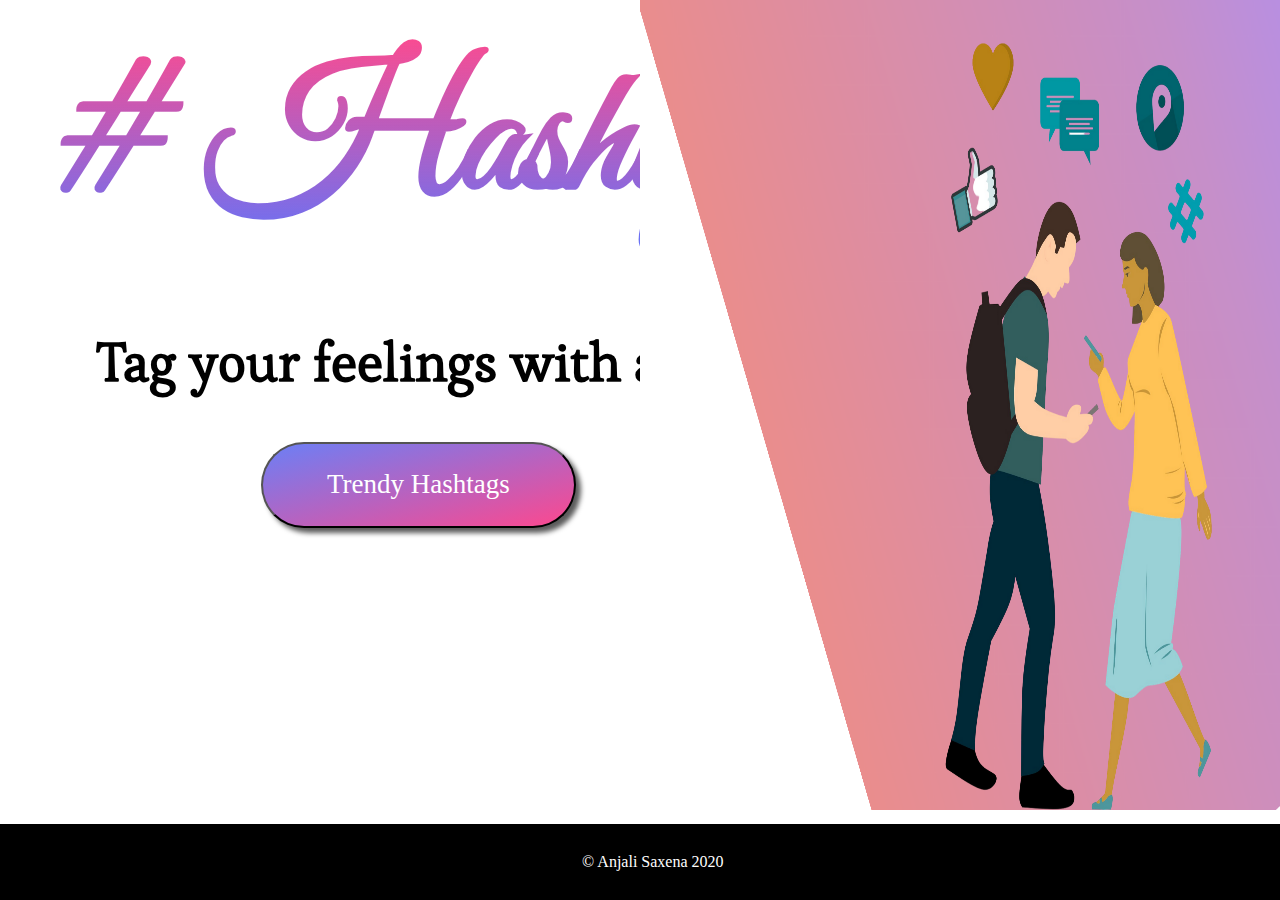
<file: index.html>
<!DOCTYPE html>
<meta charset="UTF-8">
<html>
<head>
    <meta name="viewport" content="width=device-width, initial-scale=1.0">
    <title> HASHIFY </title>
    <link rel = "icon" href = "../Images/logo.jpg" type = "image/x-icon">
    <link href='https://fonts.googleapis.com/css?family=Great Vibes' rel='stylesheet'>
    <link href='https://fonts.googleapis.com/css?family=Esteban' rel='stylesheet'>
    <link rel="stylesheet" href="https://cdnjs.cloudflare.com/ajax/libs/font-awesome/4.7.0/css/font-awesome.min.css">
    <link rel="stylesheet" href="../Stylesheets/index.css">
</head>
<body>
    
    <div class="flex-container">
        <div class="flex-section">
            <h1 class="heading"># Hashify</h1>
            <h2 class="quote"> Tag your feelings with a Hash!!</h2>
            <img src="../Images/Mainillustration.png" class="main-illustration">
            <button class="button">
                <a href="list.html"> Trendy Hashtags </a>
            </button>
        </div>
            <img src="../Images/illustration.png" class="illustration">
    </div>

    <div class="footer">
        <p>&copy; Anjali Saxena 2020</p>
    </div>

</body>
</html>
</file>
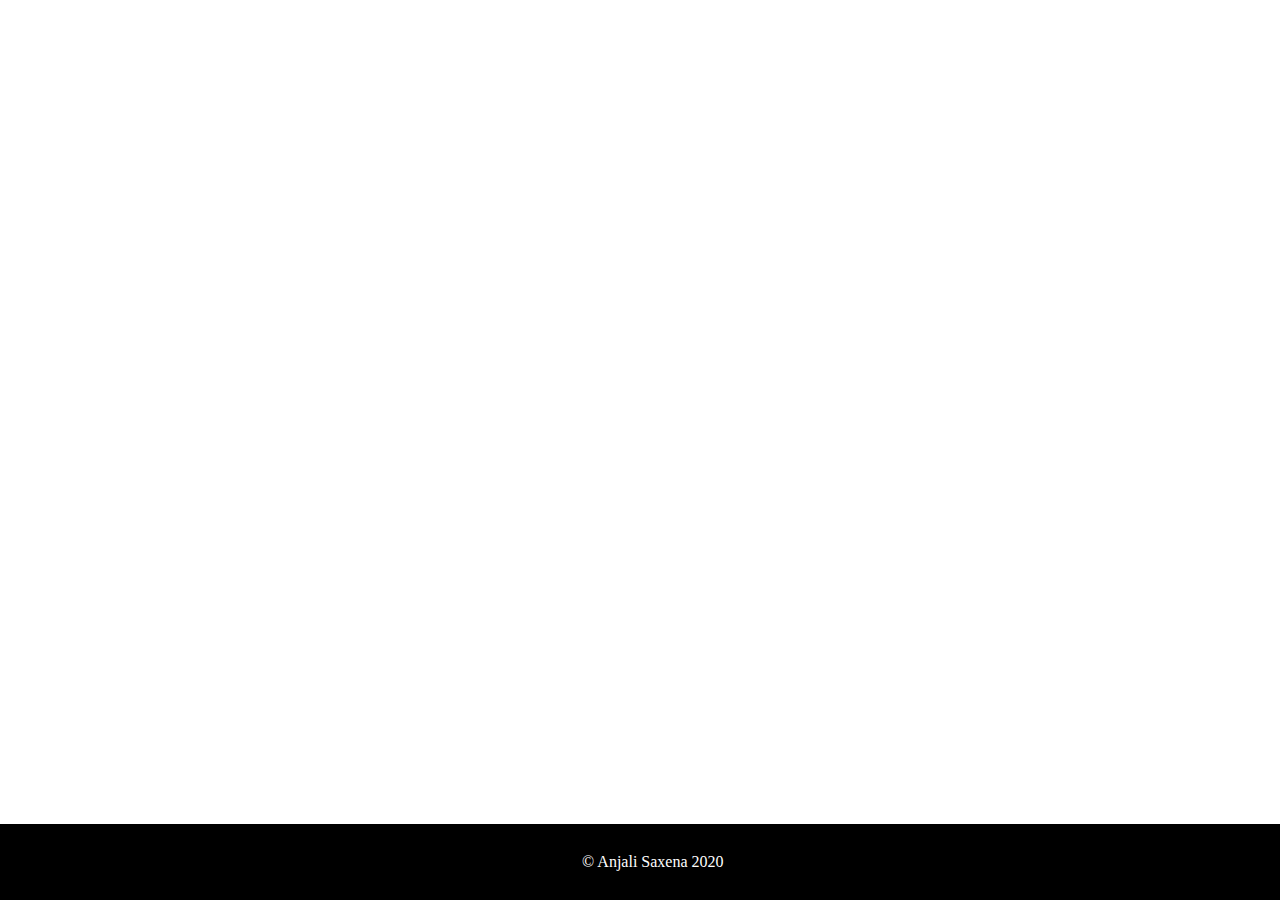
<file: list.html>
<!DOCTYPE html>
<meta charset="UTF-8">
<html>
<head>
    <meta name="viewport" content="width=device-width, initial-scale=1.0">
    <title> HASHIFY </title>
    <link rel = "icon" href = "../Images/logo.jpg" type = "image/x-icon">
    <link href='https://fonts.googleapis.com/css?family=Abhaya Libre' rel='stylesheet'>
    <link rel="stylesheet" href="https://cdnjs.cloudflare.com/ajax/libs/font-awesome/4.7.0/css/font-awesome.min.css">
    <link rel="stylesheet" href="../Stylesheets/list.css">
    <script src="../JavascriptFiles/list.js"></script>
</head>
<body>
    <table id="hashtags" class="tables">
    </table>

    <div class="footer">
        <p>&copy; Anjali Saxena 2020</p>
    </div>
</body>
</html>
</file>
<file: Stylesheets/index.css>
h1
{
    background: -webkit-linear-gradient(rgb(253, 75, 143), rgba(3, 40, 252, 0.644));
    -webkit-background-clip: text;
    -webkit-text-fill-color: transparent;
}

a
{
    font-family: Georgia, 'Times New Roman', Times, serif;
    font-size: 3vh;
    text-decoration: none;
    color: white;
}
a:hover
{
    color: black;
}

.flex-container
{
    width: 100%;
    display: flex;
    flex-direction: row;
    justify-content: space-between;
}

.flex-section
{
    width: 100%;
    display: flex;
    flex-direction: column;
    justify-content: space-around;
}

.heading
{
    margin: 2%;
    font-family: Great Vibes;
    font-size: 20vh;
    
}

.quote
{
    margin-left: 7%;
    font-family: Esteban;
    font-size: 6vh;
}

.button
{
    width: 35vh;
    padding: 2%;
    margin-left: 20%;
    border-radius: 50px;
    box-shadow: 5px 5px 5px rgba(0, 0, 0, 0.644);
    background-image: linear-gradient(to left top,rgb(253, 72, 142), rgba(3, 40, 252, 0.562));
}
.button:hover
{
    background-image: linear-gradient(to left top,rgb(252, 6, 100), rgba(251, 251, 253, 0.973));
}

.main-illustration
{
    display: none;
}

.illustration
{
    position: fixed;
    right: 0;
    top: 0%;
    width: 50%;
    height: 90vh;
}

.footer
{
    position: fixed;
    bottom: 0;
    left: 0;
    width: 100%;
    padding: 1%;
    display: flex;
    justify-content: center;
    background-color: black;
    color: white;
}

@media only screen and (max-width: 1050px)
{

    .flex-section
    {
        width: 50%;
        justify-content: space-around;
    }

    .heading
    {
        margin-top: 15vh;
        margin-bottom: 5vh;
        font-size: 8vh;
    }

    .quote
    {
        margin-top: 5vh;
        margin-bottom: 10vh;
        font-size: 4vh;
    }

    .button
    {
        margin: auto;
    }
}


@media only screen and (max-width: 600px)
{
    .flex-container
    {
        display: flex;
        flex-direction: column;
        justify-content: space-evenly;
    }

    .flex-section
    {
        width: 100%;
        justify-content: center;
    }

    .heading
    {
        margin: 2%;
        display: flex;
        justify-content: center;
        font-size: 8vh;
    }

    .quote
    {
        font-size: 4vh;
    }

    .button
    {
        margin: auto;
    }

    .illustration
    {
        display: none;
    }

    .main-illustration
    {
        display: block;
        width: 100%;
        height: 40vh;
        margin-top: 2%;
        margin-bottom:4%;
    }
}
</file>
<file: Stylesheets/list.css>
a
{
    text-decoration: none;
    color: black;
}
a:hover
{
    color: white;
}
.tables
{
    position: absolute;
    top: 0;
    left: 0;
    width: 100%;
    color: rgb(2, 0, 0);
    
}
td
{
    padding-top: 2%;
    padding-bottom: 2%;
    text-align: center;
    font-size: 4vh;
    font-family: Arial, Helvetica, sans-serif;
    background-image: linear-gradient(rgba(255, 4, 159, 0.966), rgba(0, 0, 255, 0.603));
}
th
{
    font-family: Cambria, Cochin, Georgia, Times, 'Times New Roman', serif;
    font-size: 5vh;
    border-bottom: 1px solid black;
    border-top: 1px solid black;
    border-collapse: collapse;
    background-color: grey;
}

.fa-twitter 
{
    text-decoration: none;
    text-shadow: 3px 3px 5px black;
    color: white;
}
.fa-twitter:hover
{
    font-size: xx-large;
    color: rgb(86, 86, 252);
}

.footer
{
    position: fixed;
    bottom: 0;
    left: 0;
    width: 100%;
    padding: 1%;
    display: flex;
    justify-content: center;
    background-color: black;
    color: white;
}

@media only screen and (max-width: 600px)
{
    td
    {
        font-size: 1vh;
        font-weight: bolder;
    }
    th
    {
        font-size: 2vh;
    }
}
</file>
